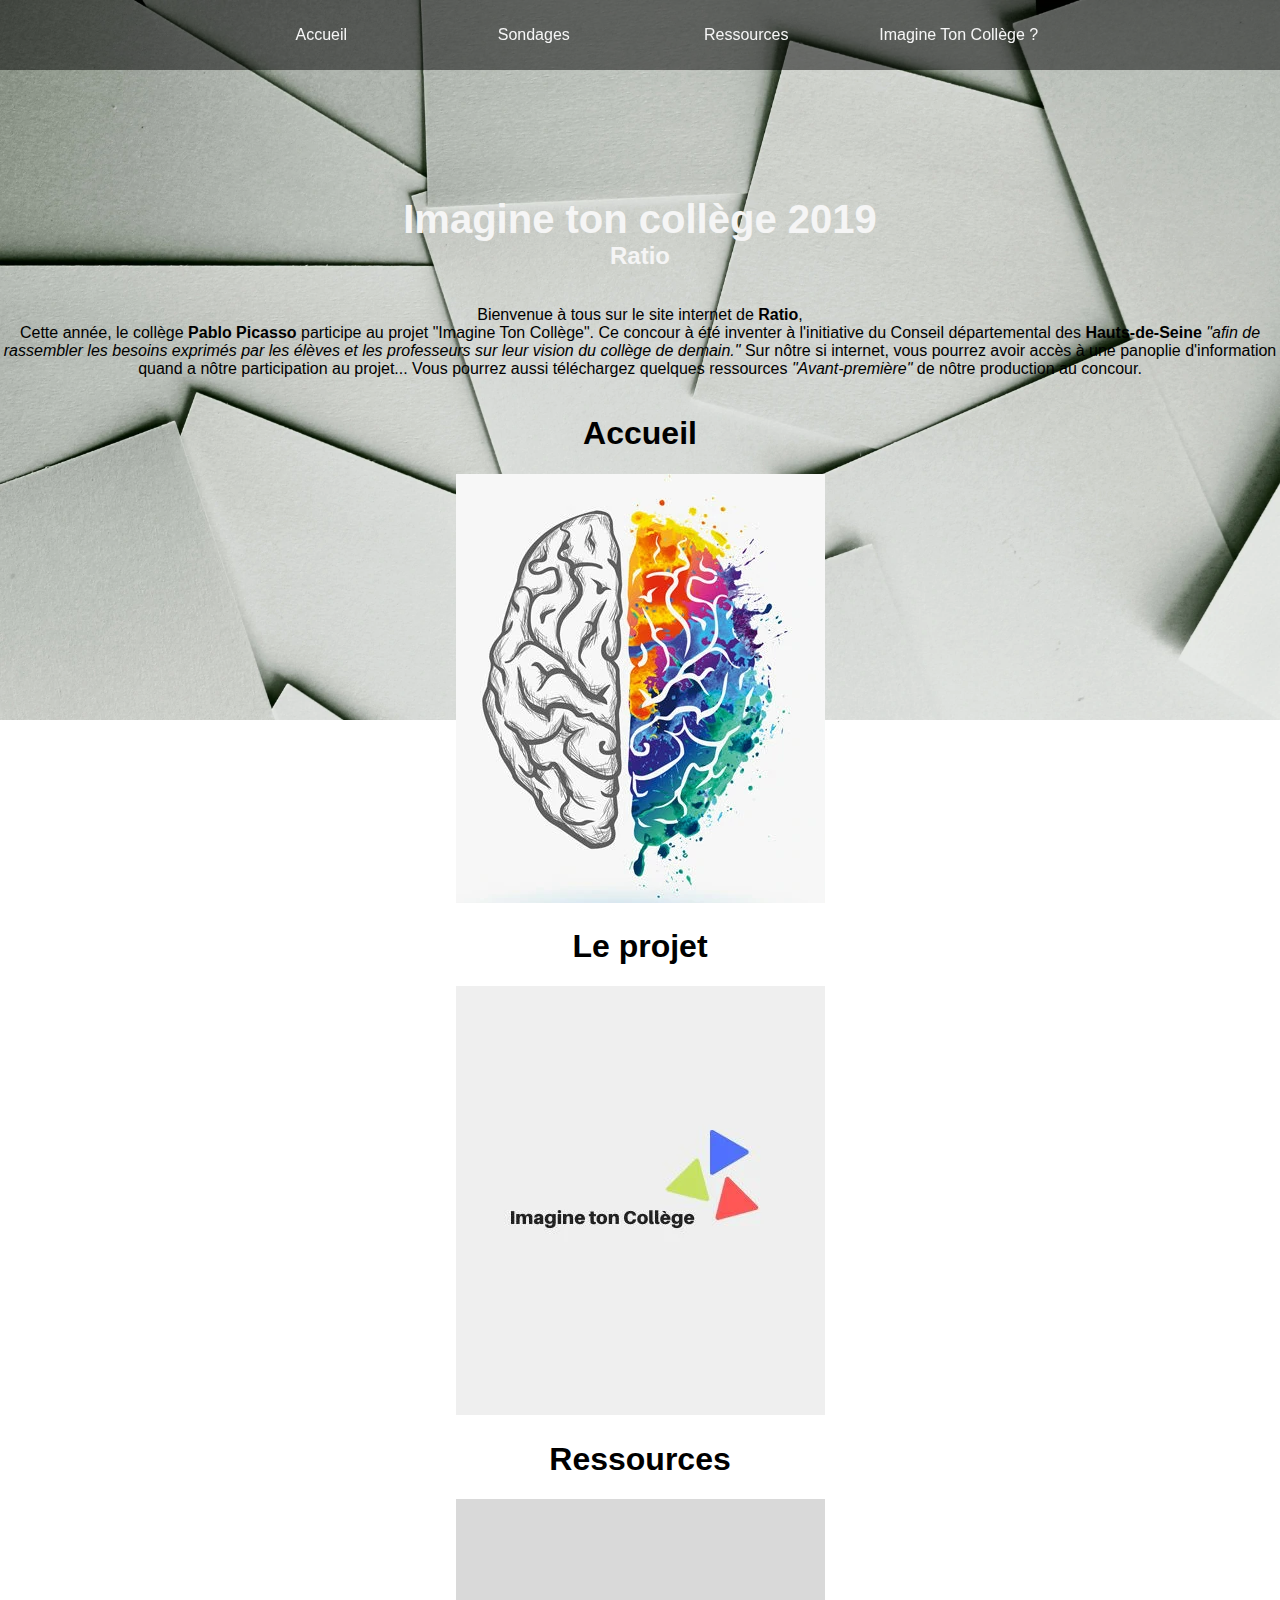
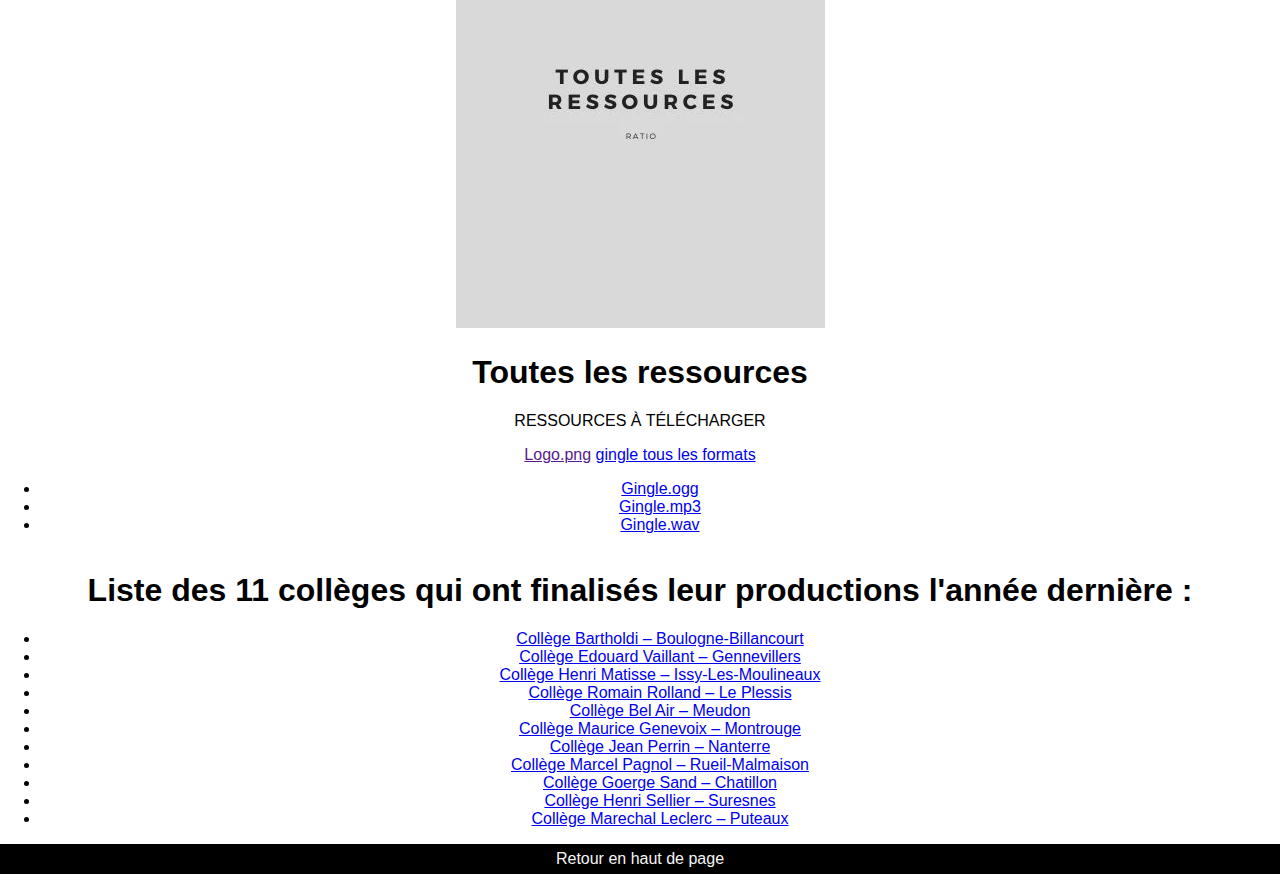
<file: src/accueil.html>
<!DOCTYPE html>
<html lang="fr" id="haut_page">
    <head>
        <meta charset="UTF-8">
        <meta name="viewport" content="width=device-width, initial-scale=1.0"/>
        <link rel="stylesheet" href="./css/CSSgeneral.css" async>
        <link rel="stylesheet" href="./css/CSSaccueil.css" async>
        <title>Ratio</title>
        <script src="https://ajax.googleapis.com/ajax/libs/jquery/3.3.1/jquery.min.js" defer></script>
        <script type="text/javascript" src="./js/script.js" defer></script>
    </head>
    <body class="Site">
        <header>
            <div class="burger">
                <img src="./icons/burger_menu.webp" alt="Menu burger">
                <div id="menu2">
                    <div><a href="./accueil.html">Accueil</a></div>
                    <div><a href="./sondages.html">Sondages</a></div>
                    <div><a href="./accueil.html#ressources">Ressources</a></div>
                    <div><a href="./imagineTonCollege.html">Imagine Ton Collège ?</a></div>
                </div>
            </div>
            <nav>
                <div><a href="./accueil.html">Accueil</a></div>
                <div><a href="./sondages.html">Sondages</a></div>
                <div><a href="./accueil.html#ressources">Ressources</a></div>
                <div><a href="./imagineTonCollege.html">Imagine Ton Collège ?</a></div>
            </nav>
        </header>
        <main class="Site-content">
            <article id="titre">
                <h1>Imagine ton collège 2019</h1>
                <h2>Ratio</h2>
            </article>
            <article id="presentation">
                <p>Bienvenue à tous sur le site internet de <strong>Ratio</strong>,<br>
                    Cette année, le collège <strong>Pablo Picasso</strong> participe au projet "Imagine Ton Collège". Ce concour à été inventer à l'initiative du Conseil départemental des <strong>Hauts-de-Seine</strong> <em>"afin de rassembler les besoins exprimés par les élèves et les professeurs sur leur vision du collège de demain."</em> Sur nôtre si internet, vous pourrez avoir accès à une panoplie d'information quand a nôtre participation au projet... Vous pourrez aussi téléchargez quelques ressources <em>"Avant-première"</em> de nôtre production au concour.</p>
            </article>
            <article id="cases">
                <div>
                    <h1>Accueil</h1>
                    <img src="./images/column.webp" alt="Un cerveau">
                </div>
                <div>
                    <h1>Le projet</h1>
                    <img src="./images/column2.webp" alt="Imagine ton Collège">
                </div>
                <div>
                    <h1>Ressources</h1>
                    <img src="./images/column3.webp" alt="Toutes les ressources">
                </div>
            </article>
            <article id="ressources">
                <h1>Toutes les ressources</h1>
                <p>RESSOURCES À TÉLÉCHARGER</p>
                <a href="">Logo.png</a>
                <a href="./ressources/gingle/v1/ratioALL.zip" download="ratioAll.zip">gingle tous les formats</a>
                <div id="gingles">
                    <ul>
                        <li><a href="./ressources/gingle/v1/ratioOGG.zip" download="ratio.ogg">Gingle.ogg</a></li>
                        <li><a href="./ressources/gingle/v1/ratioMP3.zip" download="ratio.mp3">Gingle.mp3</a></li>
                        <li><a href="./ressources/gingle/v1/ratioWAV.zip" download="ratio.wav">Gingle.wav</a></li>
                    </ul>
                </div>
            </article>
            <article id="colleges">
                <h1>Liste des 11 collèges qui ont finalisés leur productions l'année dernière :</h1>
                <ul>
                    <li><a href="http://www.clg-bartholdi-boulogne.ac-versailles.fr/" target="_blank">Collège Bartholdi – Boulogne-Billancourt</a></li>
                    <li><a href="http://www.clg-vaillant-gennevilliers.ac-versailles.fr/" target="_blank">Collège Edouard Vaillant – Gennevillers</a></li>
                    <li><a href="https://bv.ac-versailles.fr/rechetab/0920877D-college-henri-matisse-issy-les-moulineaux.html" target="_blank">Collège Henri Matisse – Issy-Les-Moulineaux</a></li>
                    <li><a href="https://bv.ac-versailles.fr/rechetab/0920624D-college-romain-rolland-le-plessis-robinson.html" target="_blank">Collège Romain Rolland – Le Plessis</a></li>
                    <li><a href="http://www.clg-belair-meudon.ac-versailles.fr/" target="_blank">Collège Bel Air – Meudon</a></li>
                    <li><a href="http://www.clg-genevoix-montrouge.ac-versailles.fr/" target="_blank">Collège Maurice Genevoix – Montrouge</a></li>
                    <li><a href="http://www.clg-perrin-nanterre.ac-versailles.fr/" target="_blank">Collège Jean Perrin – Nanterre</a></li>
                    <li><a href="http://www.clg-pagnol-rueil.ac-versailles.fr/" target="_blank">Collège Marcel Pagnol – Rueil-Malmaison</a></li>
                    <li><a href="http://www.clg-sand-chatillon.ac-versailles.fr/" target="_blank">Collège Goerge Sand – Chatillon</a></li>
                    <li><a href="http://www.clg-sellier-suresnes.ac-versailles.fr/" target="_blank">Collège Henri Sellier – Suresnes</a></li>
                    <li><a href="http://www.clg-leclerc-puteaux.ac-versailles.fr/" target="_blank">Collège Marechal Leclerc – Puteaux</a></li>
                </ul>
            </article>
            <aside>

            </aside>
        </main>
        <footer>
            <a id="retour" href="#haut_page">Retour en haut de page</a>
        </footer>
    </body>
</html>
</file>
<file: src/css/CSSgeneral.css>
.Site {
    display: flex;
    min-height: 100vh;
    flex-direction: column;
}

.Site-content {
    flex: 1;
}

#background {
    position: relative;
}

#burger_icon {
    height: 80%;
}

html {
    font-family: "Roboto Medium", sans-serif;
}

body {
    width: 100%;
    padding: 0;
    margin: 0;
    background-image: url("../images/bg.webp");
    background-repeat: no-repeat;
    background-position: top center;
    background-size: contain;
}

main {
    margin: auto;
}

header {
    z-index: 1;
    position: sticky;
    top: 0;
    display: flex;
    flex-direction: column;
    align-items: center;
    background-color: rgba(0, 0, 0, 0.5);
    height: 70px;
}

nav {
    width: 95%;
    max-width: 850px;
    height: 50px;
    margin: auto;
    display: flex;
    flex-direction: row;
    align-items: center;
    justify-content: flex-start;
}

div {
    position: relative;
}

footer {
    height: 30px;
    background-color: black;
    width: 100%;
    display: flex;
    margin: auto;
}

footer a {
    color: whitesmoke;
    text-decoration: none;
    margin: auto;
}

nav > div {
    display: flex;
    justify-content: center;
    align-items: center;
    width: 95%;
    text-align: center;
    height: 70px;
    transition-property: background-color;
    transition-duration: 300ms;
}

nav > div:hover {
    background-color: rgba(0, 0, 0, 0.6);
}

nav a {
    color: whitesmoke;
    text-decoration: none;
}

.submenu {
    position: absolute;
    top: 50px;
    background-color: rgba(0, 0, 0, 0.45);
    display: none;
}

div.submenu > div > a {
    border-top: 1px solid white;
}

div.burger {
    display: none;
}

div.burger > img {
    width: 70px;
    z-index: 3;
}

@media(max-width: 730px) {
    header {
        align-items: flex-start;
        background: none;
    }

    header > nav {
        display: none;
    }

    div.burger {
        display: flex;
        flex-direction: row;
        align-items: center;
    }

    div.burger:hover > #menu2 {
        position: absolute;
        display: flex;
        flex-direction: column;
        top: 50px;
        left: 0;
        z-index: 1;
    }

    #menu2 > div {
        background-color: rgba(0, 0, 0, 0.5);
        border: 0 solid black;
        border-top-width: 2px;
    }

    #menu2 a{
        color: whitesmoke;
        text-decoration: none;
    }

    #menu2 {
        display: none;
    }

}
</file>
<file: src/css/CSSaccueil.css>
main {
    display: flex;
    flex-direction: column;
    text-align: center;
}

#titre {
    margin-top: 100px;
    color: whitesmoke;
}

@media (max-width: 700px) {
    #titre {
        margin-top: 0;
    }

    #titre > h1 {
        margin-top: 0;
        font-size: 20px;
    }

    #titre > h2 {
        margin-bottom: 0;
    }
}

#titre > h1 {
    font-size: 40px;
    margin-bottom: 0;
}

#titre > h2 {
    font-family: "Roboto Light", sans-serif;
    margin-top: 0;
}
</file>
